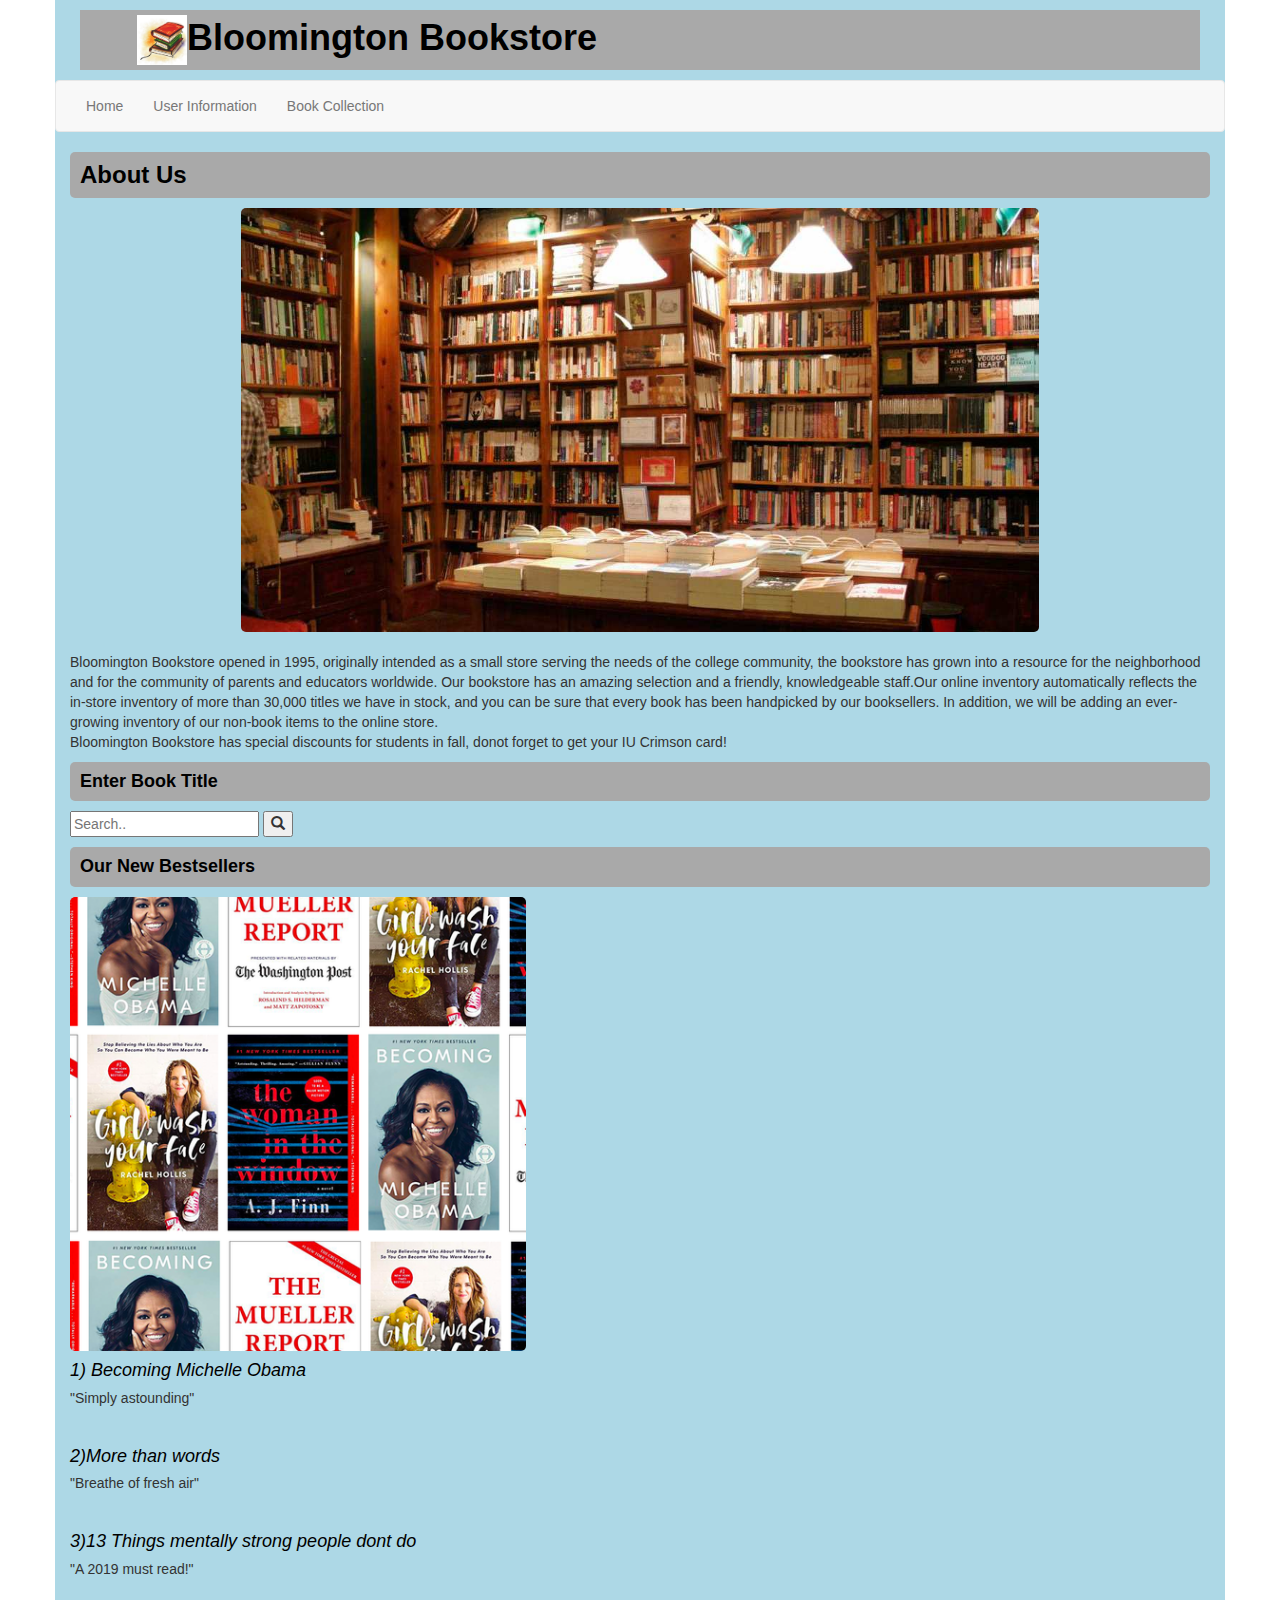
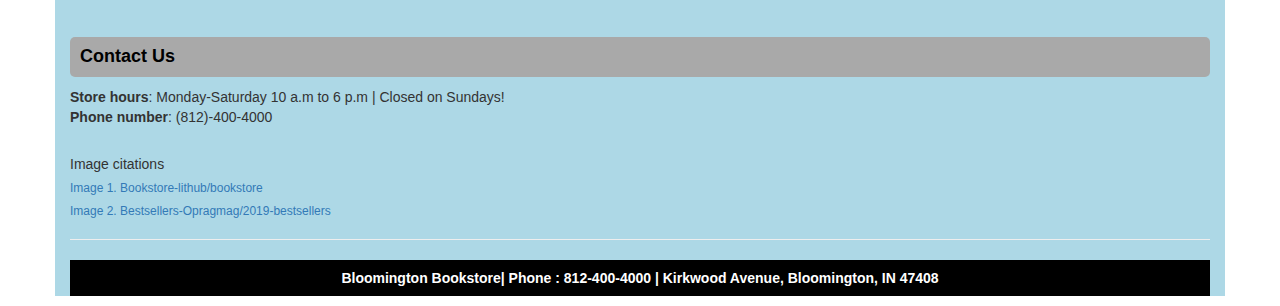
<file: public/index.html>
<!doctype html>
  <html>
  <head>
    <title>About Us Page</title>

    <!--Compiled and minified CSS-->
      <link rel="stylesheet" href="https://maxcdn.bootstrapcdn.com/bootstrap/3.3.7/css/bootstrap.min.css">
      <!--jQuery CDN-->
      <script src="https://code.jquery.com/jquery-3.2.1.js"></script>
      <!--Compiled and minified JavaScript-->
      <script src="https://maxcdn.bootstrapcdn.com/bootstrap/3.3.7/js/bootstrap.min.js"></script>
      <link rel="stylesheet" href="css/project.css">
  </head>
  <body>
    <div class="container pp">
    <header>
  <h1 class="title"><img src="images/companylogo.jpg" width="50">Bloomington Bookstore</h1>
    </header>

    <!-- Referred Nav from Tech bootcamp final ISF project -->
    <nav class="row navbar navbar-default">
          <div class="navbar-header">
          	<button class= "navbar-toggle" data-toggle ="collapse"
          	data-target = "#menu">

          	<span class="icon-bar"></span>
          	<span class="icon-bar"></span>
          	<span class="icon-bar"></span>

          	</button>
          	</div>

          	<div class="collapse navbar-collapse" id="menu">
              <ul class="nav navbar-nav">
              	<li>
              		<a href = index.html > Home  </a>

              	</li>
              	<li>
              	    <a href = UserInformation.html > User Information </a>
              	</li>
                <li>
              	    <a href = BookList.html > Book Collection </a>
              	</li>

          </div>
         </nav>
  <p>
    <h3><strong> About Us </strong></h3>
    <p>
      <a href="C:\Users\sneha\Documents\GitHub\basic-html-sneharaokelley\public\images\bookstore.jpg">
        <img  src="images/bookstore.jpg" class="bookstoreimage" alt="bookstoreimage">
      </a>


        <br>
        Bloomington Bookstore opened in 1995, originally intended as a small store serving the needs of the college community, the bookstore has grown into a resource for the neighborhood and for the community of parents and educators worldwide.
  Our bookstore has an amazing selection and a friendly, knowledgeable staff.Our online inventory automatically reflects the in-store inventory of more than 30,000 titles we have in stock, and you can be sure that every book has been handpicked by our booksellers. In addition, we will be adding an ever-growing inventory of our non-book items to the online store.
  <br> Bloomington Bookstore has special
        discounts for students in fall, donot forget to get your IU Crimson card!
        <br>
    </p>
    <h4 class="headers"><strong>Enter Book Title</strong></h4>
    <form class="Search" action="action_page.php">
    <input type="text" placeholder="Search.." name="search">
    <button type="submit" ><i class="glyphicon glyphicon-search"></i></button>
  </form>
  <h4 class="headers"><strong> Our New Bestsellers</strong></h4>

  <a href="C:\Users\sneha\Documents\GitHub\basic-html-sneharaokelley\public\images\bestsellers.png">
  <img src="images/bestsellers.png" class="bestsellerimage">
  </a>
   <h4 class="bestsellers"> 1) Becoming Michelle Obama </h4><h5>"Simply astounding"</h5><br>
   <h4 class="bestsellers">2)More than words</h4><h5>"Breathe of fresh air"</h5><br>
   <h4 class="bestsellers">3)13 Things mentally strong people dont do</h4><h5>"A 2019 must read!"</h5>
   <br>
   <br>

   <h4 class="headers"><strong>Contact Us</strong></h4>
   <strong>Store hours</strong>: Monday-Saturday 10 a.m to 6 p.m
                | Closed on Sundays!<br>
   <strong>Phone number</strong>: (812)-400-4000

   <p>
     <br>
     <h5> Image citations </h5>
      <h6><a href="https://lithub.com/on-the-experience-of-entering-a-bookstore-in-your-forties-vs-your-twenties/">Image 1. Bookstore-lithub/bookstore</a></h6>
     <h6><a href="https://www.oprahmag.com/entertainment/books/a28367071/2019-bestselling-books/"> Image 2. Bestsellers-Opragmag/2019-bestsellers</a></h6>

   <hr>
      <footer>Bloomington Bookstore| Phone : 812-400-4000 | Kirkwood Avenue, Bloomington, IN 47408 </footer>
    </div>

  </p>


  </div>
  </body>

  </html>
</file>
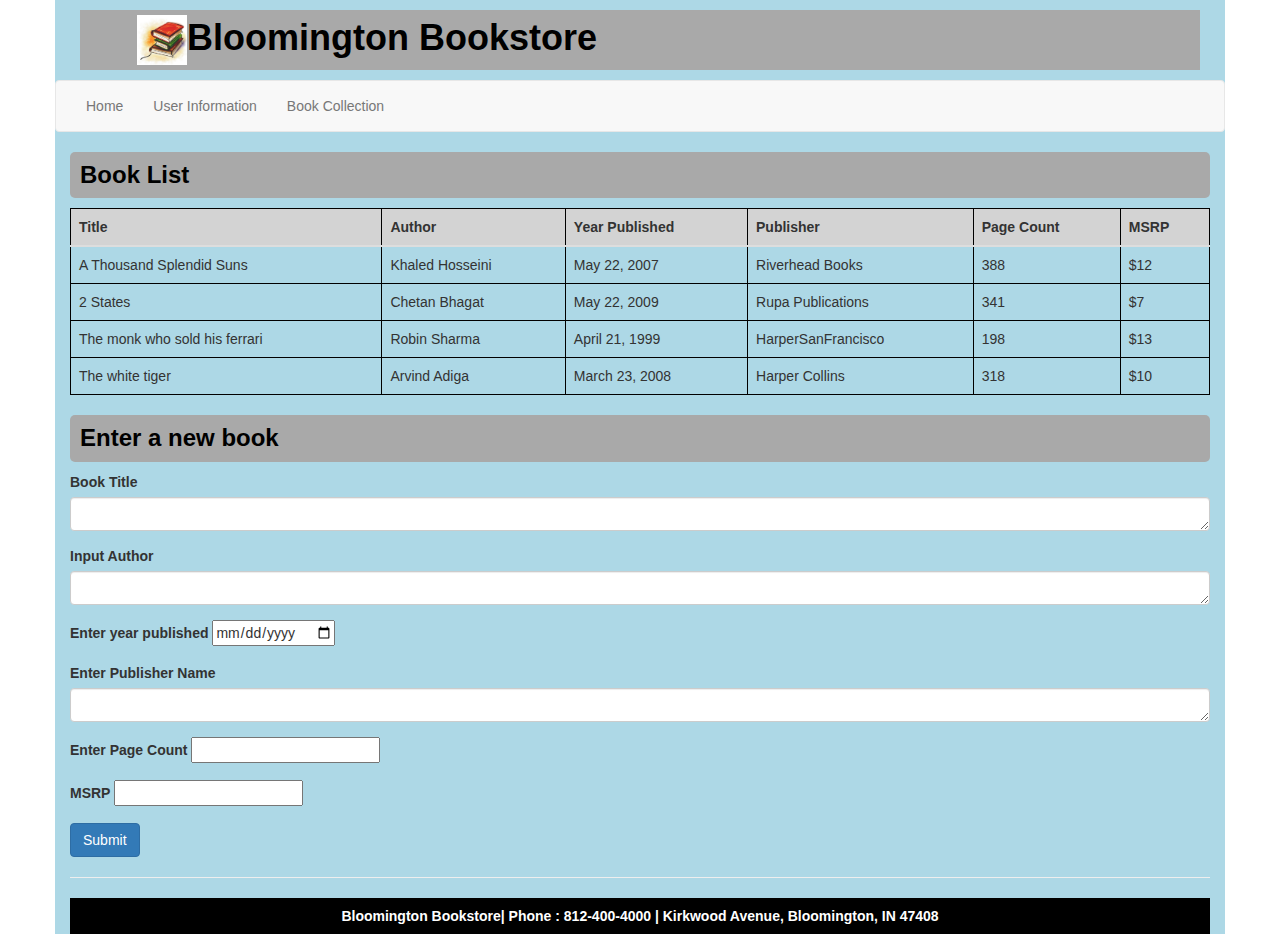
<file: public/BookList.html>
<!doctype html>
  <html>
  <head>
    <title>BookList Page</title>
    <!--Compiled and minified CSS-->
      <link rel="stylesheet" href="https://maxcdn.bootstrapcdn.com/bootstrap/3.3.7/css/bootstrap.min.css">
      <!--jQuery CDN-->
      <script src="https://code.jquery.com/jquery-3.2.1.js"></script>
      <!--Compiled and minified JavaScript-->
      <script src="https://maxcdn.bootstrapcdn.com/bootstrap/3.3.7/js/bootstrap.min.js"></script>
    <link rel="stylesheet" href="css/project.css">
  </head>
  <body class="bodycolor">
    <div class="container pp">
    <header>
  <h1 class="title"><img src="images/companylogo.jpg" width="50">Bloomington Bookstore</h1>
    </header>
      <!-- Referred Nav from Tech bootcamp final ISF project -->
    <nav class="row navbar navbar-default">
          <div class="navbar-header">
          	<button class= "navbar-toggle" data-toggle ="collapse"
          	data-target = "#menu">

          	<span class="icon-bar"></span>
          	<span class="icon-bar"></span>
          	<span class="icon-bar"></span>

          	</button>
          	</div>

          	<div class="collapse navbar-collapse" id="menu">
              <ul class="nav navbar-nav">
              	<li>
              		<a href = index.html > Home  </a>

              	</li>
              	<li>
              	    <a href = UserInformation.html > User Information </a>
              	</li>
                <li>
              	    <a href = BookList.html > Book Collection </a>
              	</li>

          </div>
         </nav>
         <h3><strong>Book List</strong> </h3>
         <table class="table">
           <thead>
             <tr>
               <th scope="col">Title</th>
               <th scope="col">Author</th>
               <th scope="col">Year Published</th>
               <th scope="col">Publisher</th>
                <th scope="col">Page Count</th>
                 <th scope="col">MSRP</th>
             </tr>
           </thead>
           <tbody>
             <tr>
               <td scope="row">A Thousand Splendid Suns</td>
               <td>Khaled Hosseini</td>
               <td>May 22, 2007</td>
               <td>Riverhead Books</td>
               <td>388</td>
               <td>$12</td>
             </tr>
             <tr>
               <td scope="row">2 States</td>
               <td>Chetan Bhagat</td>
               <td>May 22, 2009</td>
               <td>Rupa Publications</td>
               <td>341</td>
               <td>$7</td>
             </tr>
             <tr>
               <td scope="row">The monk who sold his ferrari</td>
               <td>Robin Sharma</td>
               <td>April 21, 1999</td>
               <td>HarperSanFrancisco</td>
               <td>198</td>
               <td>$13</td>
             </tr>
             <tr>
               <td scope="row">The white tiger</td>
               <td>Arvind Adiga</td>
               <td>March 23, 2008</td>
               <td>Harper Collins</td>
               <td>318</td>
               <td>$10</td>
             </tr>
           </tbody>
         </table>

         <h3><strong>Enter a new book</strong></h3>

         <form action="public\BookList.html">

      <div class="form-group">
      <label for="exampleFormControlTextarea1">Book Title</label>
      <textarea class="form-control" id="exampleFormControlTextarea1" rows="1"></textarea>
    </div>
    <div class="form-group">
      <label for="exampleFormControlTextarea1">Input Author</label>
      <textarea class="form-control" id="exampleFormControlTextarea1" rows="1"></textarea>
    </div>

    <div class="form-group">
      <label for="BookDate">Enter year published</label>
      <input type="date" id="BookDate" name="BookDate">
    </div>

    <div class="form-group">
      <label for="exampleFormControlTextarea1">Enter Publisher Name</label>
      <textarea class="form-control" id="exampleFormControlTextarea1" rows="1"></textarea>
    </div>

  <div class="form-group">
    <label for="PageCount">Enter Page Count</label>
  <input id="PageCount" type="number" name="PageCount" >
  </div>
  <div class="form-group">
  <!-- Ref lines 121-124--W3 school -->
  <label for="currency-field">MSRP</label>
    <input type="text" name="currency-field" id="currency-field" pattern="^\$\d{1,3}(,\d{3})*(\.\d+)?$"
     value="" data-type="currency">
  </div>
    <button type="submit" class="btn btn-primary">Submit</button>
  </form>
  <hr>
     <footer>Bloomington Bookstore| Phone : 812-400-4000 | Kirkwood Avenue, Bloomington, IN 47408 </footer>
  </div>
  </body>
  </html>
</file>
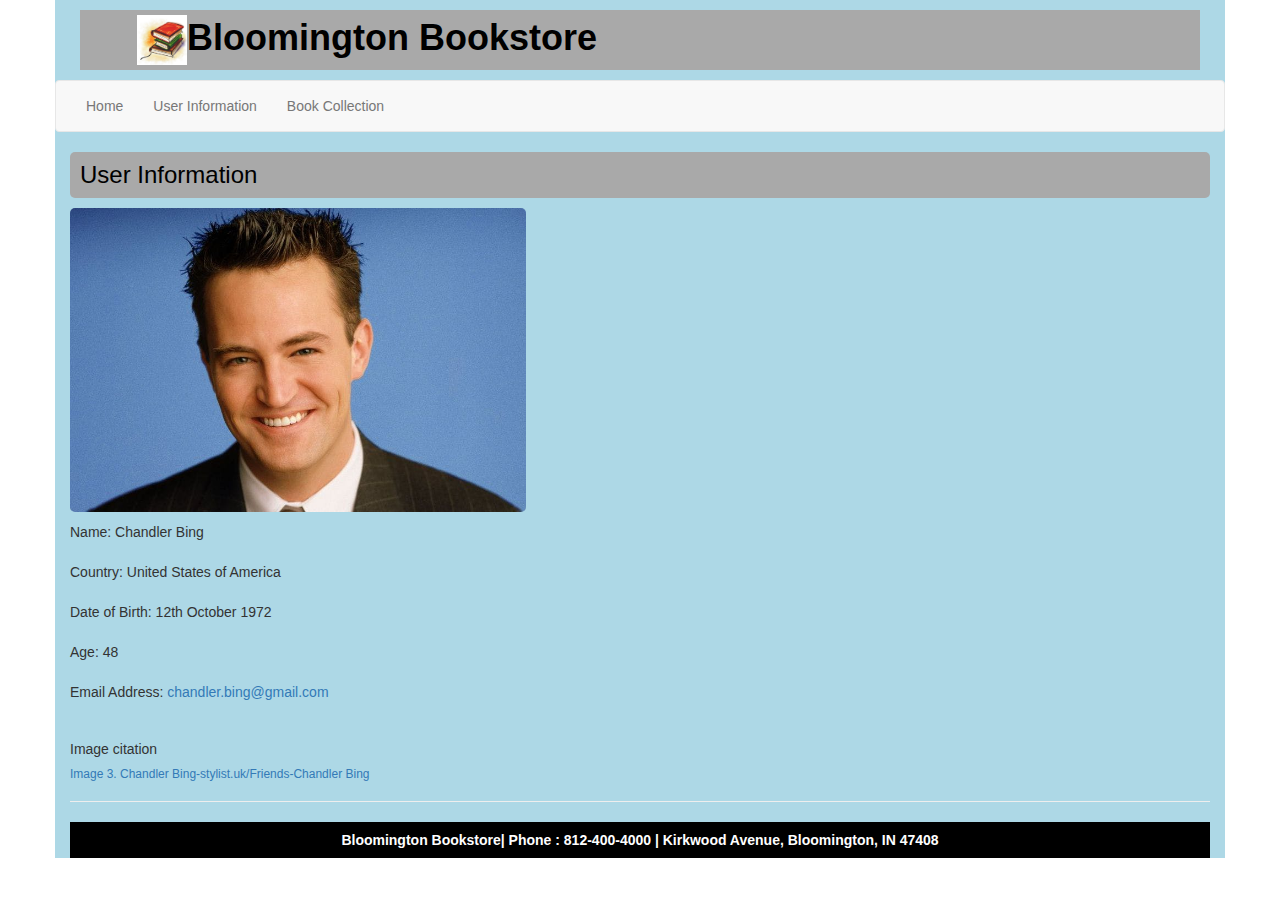
<file: public/UserInformation.html>
<!doctype html>
  <html>
  <head>
    <title>User Information Page</title>
    <!--Compiled and minified CSS-->
      <link rel="stylesheet" href="https://maxcdn.bootstrapcdn.com/bootstrap/3.3.7/css/bootstrap.min.css">
      <!--jQuery CDN-->
      <script src="https://code.jquery.com/jquery-3.2.1.js"></script>
      <!--Compiled and minified JavaScript-->
      <script src="https://maxcdn.bootstrapcdn.com/bootstrap/3.3.7/js/bootstrap.min.js"></script>
    <link rel="stylesheet" href="css/project.css">
  </head>
  <body>
    <div class="container pp">
    <header>
      <h1 class="title"><img src="images/companylogo.jpg" width="50">Bloomington Bookstore</h1>
    </header>
      <!-- Referred Nav from Tech bootcamp final ISF project -->
    <nav class="row navbar navbar-default">
          <div class="navbar-header">
          	<button class= "navbar-toggle" data-toggle ="collapse"
          	data-target = "#menu">

          	<span class="icon-bar"></span>
          	<span class="icon-bar"></span>
          	<span class="icon-bar"></span>

          	</button>
          	</div>

          	<div class="collapse navbar-collapse" id="menu">
              <ul class="nav navbar-nav">
              	<li>
              		<a href = index.html > Home  </a>

              	</li>
              	<li>
              	    <a href = UserInformation.html > User Information </a>
              	</li>
                <li>
              	    <a href = BookList.html > Book Collection </a>
              	</li>

          </div>
         </nav>
        <div>
  <h3> User Information </h3>
  <p>
    <a href="C:\Users\sneha\Documents\GitHub\basic-html-sneharaokelley\public\images\ChandlerBing.jpg">
      <img src="images/ChandlerBing.jpg" class="chandlerbingimage">
      </a>
      <p>
        <p>
          Name: Chandler Bing <br><br>
          Country: United States of America<br><br>
          Date of Birth: 12th October 1972 <br><br>
          Age: 48 <br><br>
          <!-- For mailto: part referred stack overflow -->
          Email Address: <a href="mailto:chandler.bing@gmail.com" target="_top">chandler.bing@gmail.com</a>
          </p>

          <br>
          <h5> Image citation </h5>
           <h6><a href="https://www.stylist.co.uk/life/friends-matthew-perry-chandler-bing-best-funniest-moment-quote-line/69489">Image 3. Chandler Bing-stylist.uk/Friends-Chandler Bing</a></h6>
          </div>
          <hr>
             <footer>Bloomington Bookstore| Phone : 812-400-4000 | Kirkwood Avenue, Bloomington, IN 47408 </footer>
          </div>
  </body>
  </html>
</file>
<file: public/css/project.css>
.pp{
    background-color: lightblue;
  }
  a:hover {
      color:firebrick
  }

  /*main title*/
  .title {

             background-color: darkgrey;
             font-family: 'Titillium Web', sans-serif;
             font-weight: bold;
             color: black;
             font-size: 36px;
             margin: 10px;
             line-height: 40px;
             padding: 5px 5px 5px 5%;
             text-align: left


         }

/* for lines 26-36 reffered W3 school */

  .formbutton {
    float: left;
    width: 20%;

    background: #2196F3;
    color: white;
    font-size: 17px;

    border-left: none;
    cursor: pointer;
  }

  .column {
    float: left;
    width: 33.33%;
  }


  .row:after {
    content: "";
    display: table;
    clear: both;
  }

  /* image styling */

  .bookstoreimage{
    display: block;
                  margin-left: auto;
                  margin-right: auto;
                  width: 70%;
                  border-radius: 5px;
                  cursor: pointer;
                  transition: 0.3s;
  }

  .bookstoreimage:hover {opacity: 0.7;}

  .bestsellerimage{
    display: block;
                  width: 40%;
                  border-radius: 5px;
                  cursor: pointer;
                  transition: 0.3s;
  }

  .bestsellerimage:hover {opacity: 0.7;}

  .chandlerbingimage{
    display: block;
                  width: 40%;
                  border-radius: 5px;
                  cursor: pointer;
                  transition: 0.3s;
  }

  .chandlerbingimage:hover {opacity: 0.7;}

  /* styling headers */

  h3{
                 font-family: sans-serif;
                 background-color: darkgrey;
                 color: black;
                 padding: 10px;
                 border-radius: 5px;
             }
             .headers{
                            font-family: sans-serif;
                            background-color: darkgrey;
                            color: black;
                            padding: 10px;
                            border-radius: 5px;
                        }

    .bestsellers{

      font-style: italic;
      color: black;
    }

  /*table styling*/

  table {
    border-collapse: collapse;
  }

  table, th, td {
    border: 1px solid black;
  }

  th{

  background-color: lightgrey;

  }

  /*footer*/

  footer {
              background-color: black;
              font-weight: bold;
              color: white;
              padding: 8px;
              text-align: center;
          }
</file>
